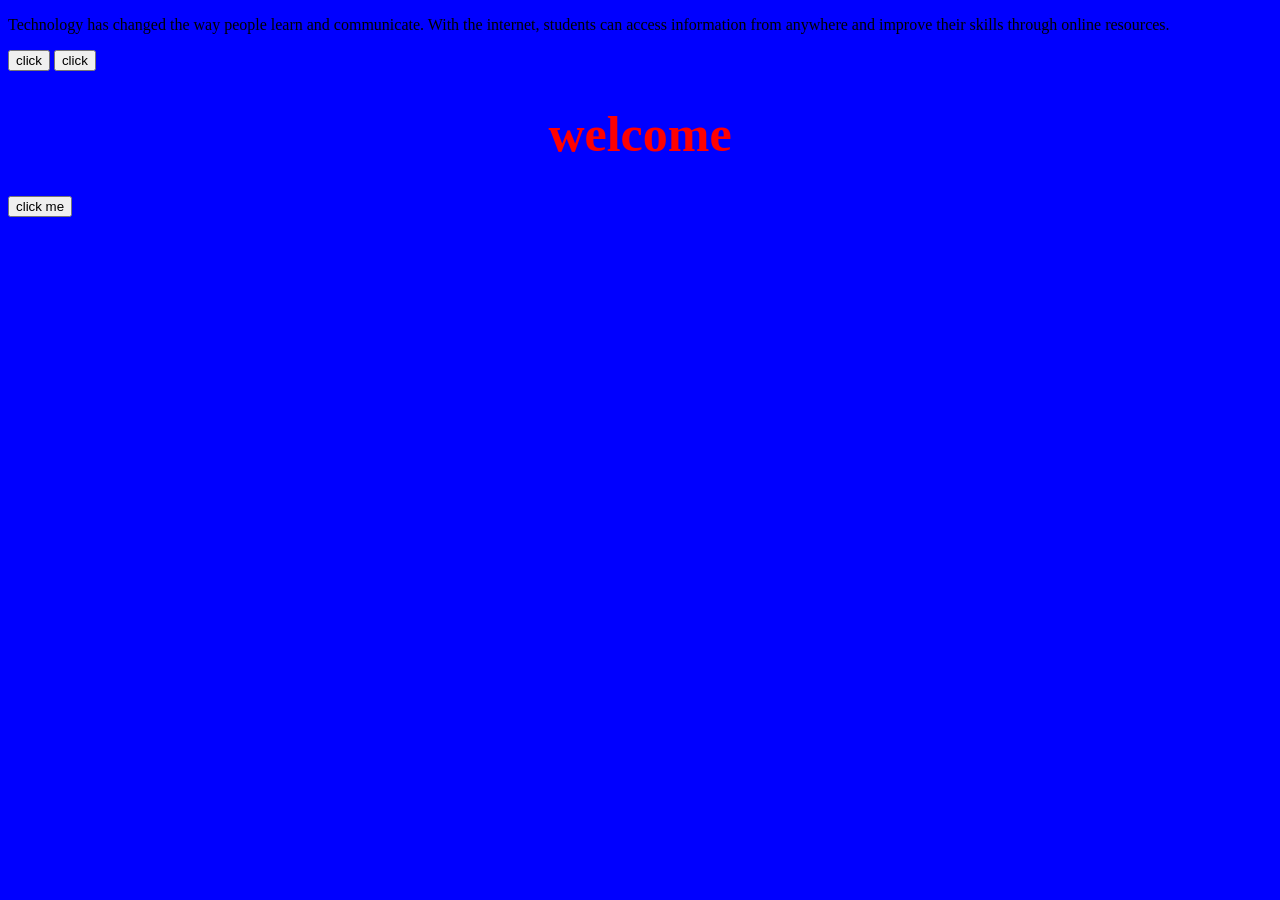
<file: javascript/index.html>
<!DOCTYPE html>
<html>
    <head>
        <title>DOM</title>
    </head>
    <body>

        <p class="p1">Technology has changed the way people learn and communicate. With the internet, students can access information from anywhere and improve their skills through online resources.</p>

        <button class="b1">click</button>
        <button class="b2">click</button>

        <script src="java.js"></script>

    </body>
</html>
</file>
